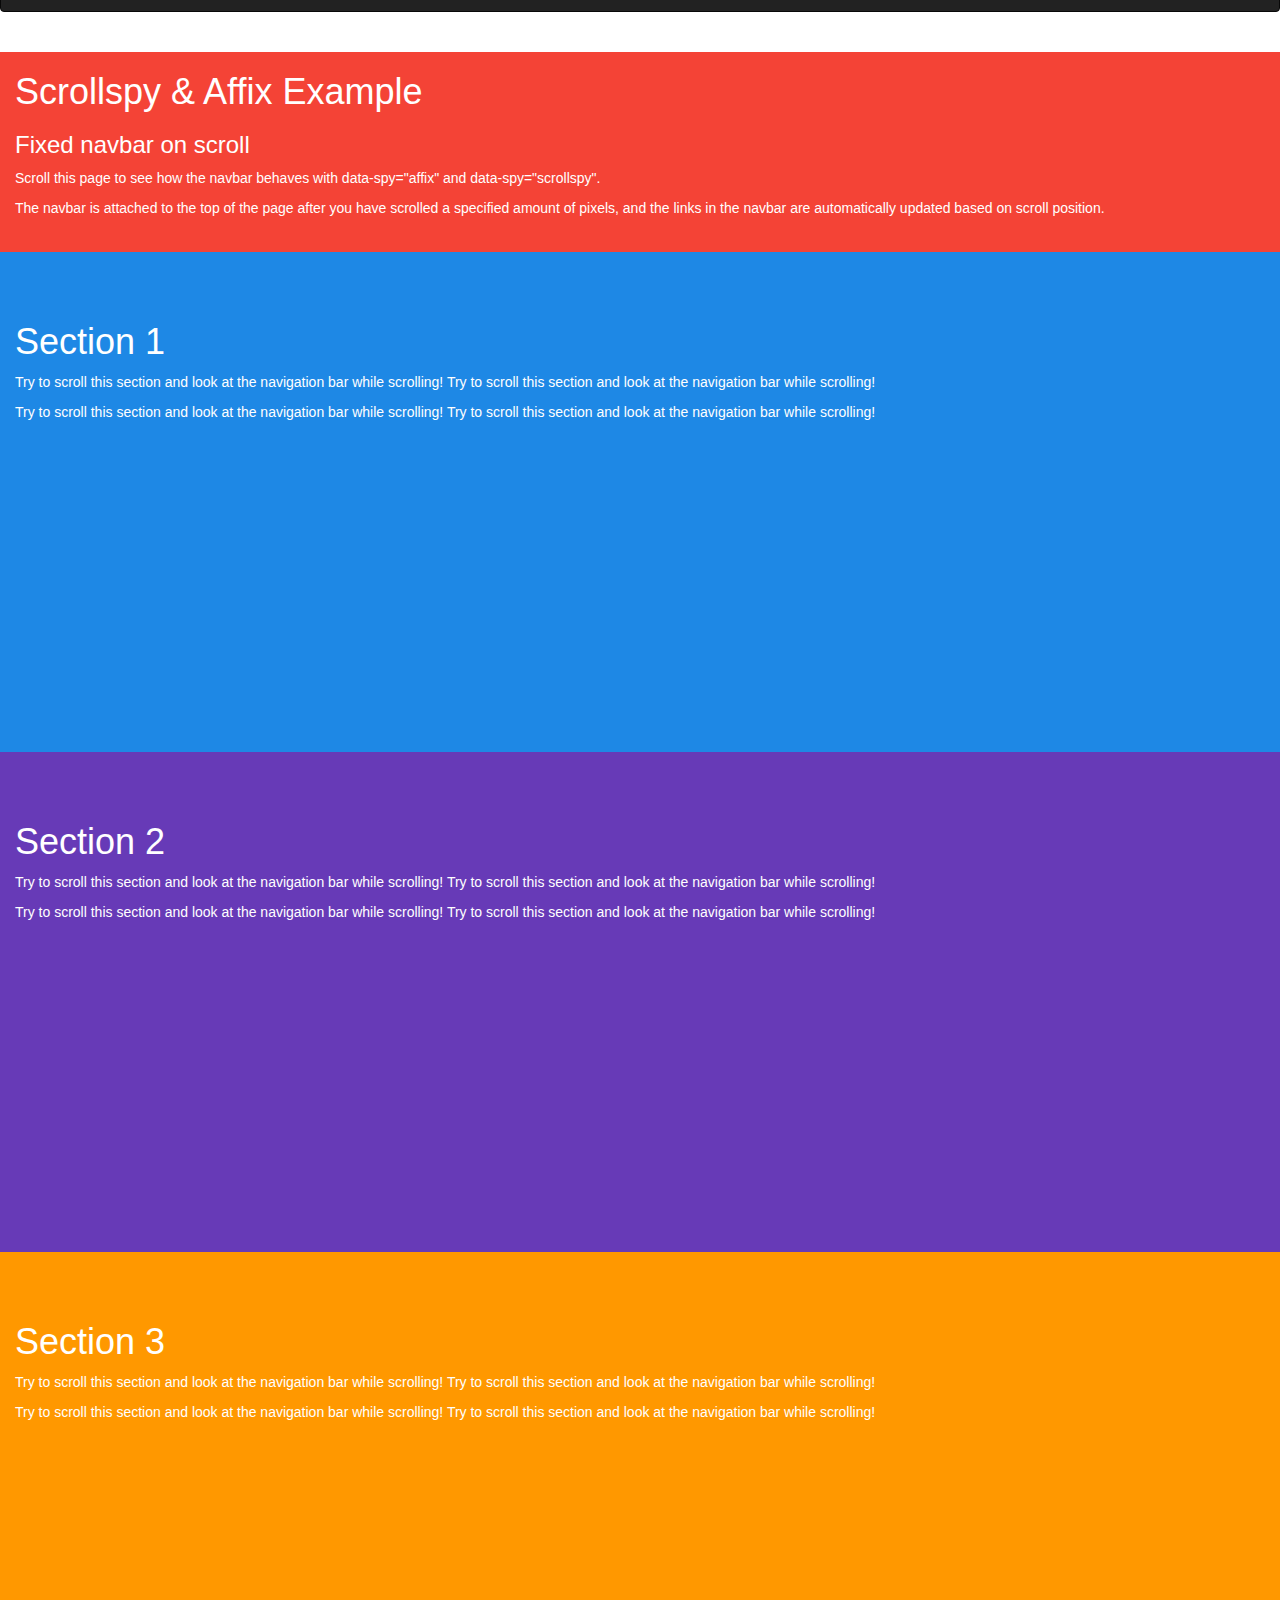
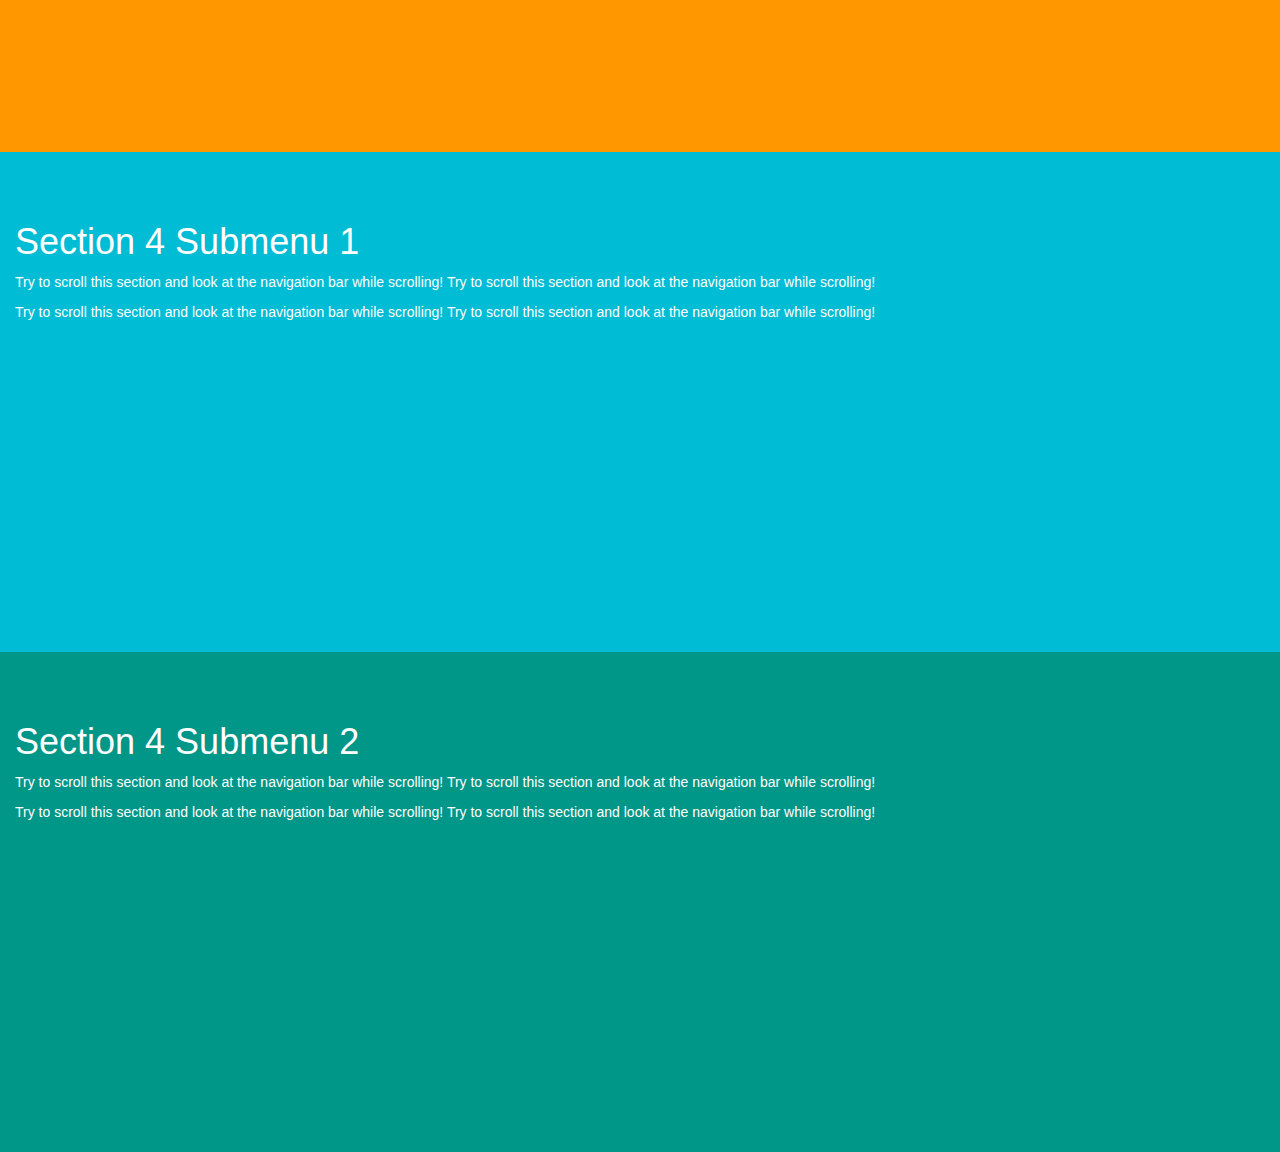
<file: test.html>
<!DOCTYPE html>
<html>
<head>
  <title>Bootstrap Example</title>
  <meta charset="utf-8">
  <meta name="viewport" content="width=device-width, initial-scale=1">
  <link rel="stylesheet" href="https://maxcdn.bootstrapcdn.com/bootstrap/3.3.7/css/bootstrap.min.css">
  <script src="https://ajax.googleapis.com/ajax/libs/jquery/3.3.1/jquery.min.js"></script>
  <script src="https://maxcdn.bootstrapcdn.com/bootstrap/3.3.7/js/bootstrap.min.js"></script>
  <style>
  body {
      position: relative;
  }
  #cachette {
    top: -40px;
  }
  .affix {
      top:0;
      width: 100%;
      z-index: 9999 !important;
  }
  .navbar {
      margin-bottom: 0px;
  }

  .affix ~ .container-fluid {
     position: relative;
     top: 50px;
  }
  #section1 {padding-top:50px;height:500px;color: #fff; background-color: #1E88E5;}
  #section2 {padding-top:50px;height:500px;color: #fff; background-color: #673ab7;}
  #section3 {padding-top:50px;height:500px;color: #fff; background-color: #ff9800;}
  #section41 {padding-top:50px;height:500px;color: #fff; background-color: #00bcd4;}
  #section42 {padding-top:50px;height:500px;color: #fff; background-color: #009688;}
  </style>
</head>
<body data-spy="scroll" data-target=".navbar" data-offset="50">

  <nav id="cachette" class="navbar navbar-inverse" data-spy="affix" data-offset-top="100">
    <div class="container-fluid">
      <div class="navbar-header">
        <button type="button" class="navbar-toggle" data-toggle="collapse" data-target="#myNavbar">
          <span class="icon-bar"></span>
          <span class="icon-bar"></span>
          <span class="icon-bar"></span>
        </button>
        <a class="navbar-brand" href="#">WebSiteName</a>
      </div>
      <div>
        <div class="collapse navbar-collapse" id="myNavbar">
          <ul class="nav navbar-nav">
            <li><a href="#section1">Section 1</a></li>
            <li><a href="#section2">Section 2</a></li>
            <li><a href="#section3">Section 3</a></li>
            <li class="dropdown"><a class="dropdown-toggle" data-toggle="dropdown" href="#">Section 4 <span class="caret"></span></a>
              <ul class="dropdown-menu">
                <li><a href="#section41">Section 4-1</a></li>
                <li><a href="#section42">Section 4-2</a></li>
              </ul>
            </li>
          </ul>
        </div>
      </div>
    </div>
  </nav>
<div class="container-fluid" style="background-color:#F44336;color:#fff;height:200px;">
  <h1>Scrollspy & Affix Example</h1>
  <h3>Fixed navbar on scroll</h3>
  <p>Scroll this page to see how the navbar behaves with data-spy="affix" and data-spy="scrollspy".</p>
  <p>The navbar is attached to the top of the page after you have scrolled a specified amount of pixels, and the links in the navbar are automatically updated based on scroll position.</p>
</div>


<div id="section1" class="container-fluid">
  <h1>Section 1</h1>
  <p>Try to scroll this section and look at the navigation bar while scrolling! Try to scroll this section and look at the navigation bar while scrolling!</p>
  <p>Try to scroll this section and look at the navigation bar while scrolling! Try to scroll this section and look at the navigation bar while scrolling!</p>
</div>
<div id="section2" class="container-fluid">
  <h1>Section 2</h1>
  <p>Try to scroll this section and look at the navigation bar while scrolling! Try to scroll this section and look at the navigation bar while scrolling!</p>
  <p>Try to scroll this section and look at the navigation bar while scrolling! Try to scroll this section and look at the navigation bar while scrolling!</p>
</div>
<div id="section3" class="container-fluid">
  <h1>Section 3</h1>
  <p>Try to scroll this section and look at the navigation bar while scrolling! Try to scroll this section and look at the navigation bar while scrolling!</p>
  <p>Try to scroll this section and look at the navigation bar while scrolling! Try to scroll this section and look at the navigation bar while scrolling!</p>
</div>
<div id="section41" class="container-fluid">
  <h1>Section 4 Submenu 1</h1>
  <p>Try to scroll this section and look at the navigation bar while scrolling! Try to scroll this section and look at the navigation bar while scrolling!</p>
  <p>Try to scroll this section and look at the navigation bar while scrolling! Try to scroll this section and look at the navigation bar while scrolling!</p>
</div>
<div id="section42" class="container-fluid">
  <h1>Section 4 Submenu 2</h1>
  <p>Try to scroll this section and look at the navigation bar while scrolling! Try to scroll this section and look at the navigation bar while scrolling!</p>
  <p>Try to scroll this section and look at the navigation bar while scrolling! Try to scroll this section and look at the navigation bar while scrolling!</p>
</div>

</body>
</html>
</file>
